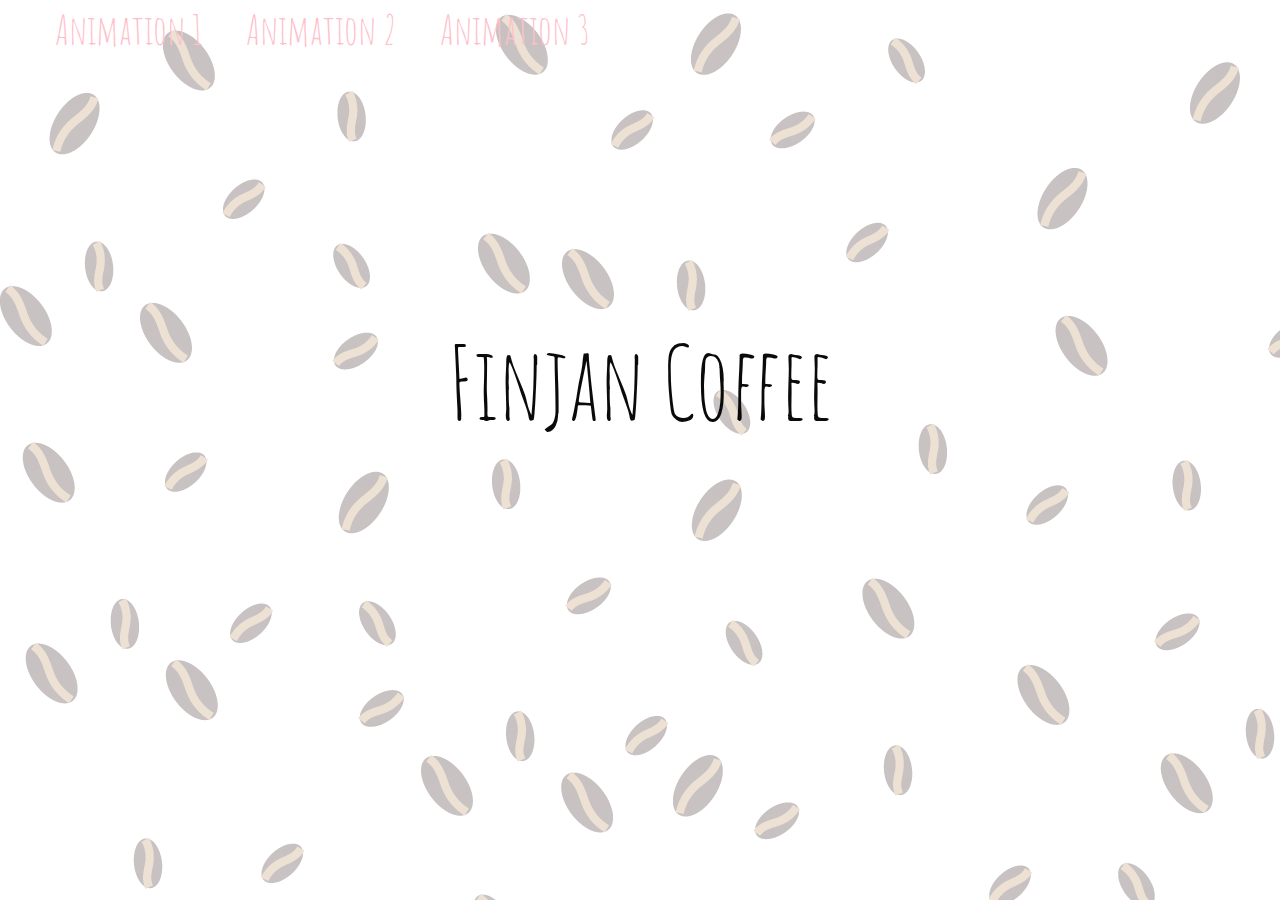
<file: index.html>
<!doctype html>
<html class="no-js" lang="en" dir="ltr">
  <head>
    <meta charset="utf-8">
    <meta http-equiv="x-ua-compatible" content="ie=edge">
    <meta name="viewport" content="width=device-width, initial-scale=1.0">
    <title>Landing Page</title>
    <link rel="stylesheet" href="css/foundation.css">
    <link rel="stylesheet" href="css/app.css">
    <link href="https://fonts.googleapis.com/css?family=Amatic+SC" rel="stylesheet">

  </head>
  <body style="background-image:url('img/coffee.png')">
    <div class="grid-container">
      <div class="grid-x grid-padding-x">
        <div class="large-12 small-12 cell">
          <nav>

             <a href="animation_one.html" class="mainnav">Animation 1</a>
             <a href="animation_two.html" class="mainnav">Animation 2</a>
             <a href="animation_three.html" class="mainnav">Animation 3</a>
          </nav>

        </div>
      </div>
     </div>

     <div class="grid-container">
       <div class="grid-x grid-padding-x">
 <div class="large-12 cell home">





     <p> <pre class="indent">
       <h1> Finjan Coffee </h1>

     </pre></p>


  </div>
</div>
</div>




    <script src="js/vendor/jquery.js"></script>
    <script src="js/vendor/what-input.js"></script>
    <script src="js/vendor/foundation.js"></script>
    <script src="js/app.js"></script>
  </body>
</html>
</file>
<file: css/app.css>
body{
  font-family: 'Amatic SC', cursive;

  background-color: #white;

}

.mainnav{ font-size: 40px;
  margin-right: 1em;
  background-color:#pink;
  color: pink;
  position: relative;

}


a:link {
  	color: #black;

  }
a:hover {
  	color: #black;
  }

  a:active {
  	color: #purple;
  }



  .hurry{
    padding-top: 6rem;
    color:#ffff00;
    font-size: 35px
  }


.truck{
    width: 800px;
    height: 500px;
    margin-left: 500px;
    position: relative;

    -webkit-animation-name: truck; /* Safari 4.0 - 8.0 */
    -webkit-animation-duration: 6s; /* Safari 4.0 - 8.0 */
    animation-name: truck;
    animation-duration: 6s;
}
@keyframes truck {

    from {  width: 400px;
      height: 250px;}
    to {  width: 800px;
      height: 500px;}}


.beep{
      padding-top: 6rem;

      width: 200px;
        height: 200px;
       color: #pink;

        -webkit-animation-name: beep; /* Safari 4.0 - 8.0 */
        -webkit-animation-duration: 3s; /* Safari 4.0 - 8.0 */
        animation-name: beep;
        animation-duration: 4s;
    animation-direction: normal;
    }

@keyframes beep{
   from {color: #ffffff;font-size:50px;}
   to {;color: #ffff00;font-size:200px;}
}
.here{
  padding-top: 1rem;
  width: 200px;
    height: 200px;
   color: #ffff00;

    -webkit-animation-name: here; /* Safari 4.0 - 8.0 */
    -webkit-animation-duration: 3s; /* Safari 4.0 - 8.0 */
    animation-name: here;
    animation-duration: 6s;

}
@keyframes here
{from {color: #ffffff;font-size:50px;}
to {;color: #ffff00;font-size:200px;}
}



@keyframes play {
    100% { background-position: 2000px; }
}


@keyframes play {
    100% { background-position: -2000px; }
}
.home{

  padding-top: 3rem;
  width: 100px;
  height: 100px;
color: #pink;
position: relative;


   -webkit-animation-name: home; /* Safari 4.0 - 8.0 */
   -webkit-animation-duration: 4s; /* Safari 4.0 - 8.0 */
   animation-name: home;
   animation-duration: 1s;
}
@keyframes home {
   0%   {color:#E1B4AB;}
   25%  {color:#E1B4AB;}
   50%  {color:#E1B4AB;}
   100% {color:#E1B4AB;}
}


h1
{font-family: 'Amatic SC', cursive;
font-size:100px;
background-color: #black;
text-align: center;

padding-top:.5em;
padding-bottom: .5em;
position: relative;
}

.indent
{font-family: 'Amatic SC', cursive;
font-size:55px;
background-color: #black;
text-align: center;
margin-left: 2em;
margin-right: 2em;
padding-top:1em;
padding-bottom: 1em;

padding-right:1em;
padding-left: 1em;
}




.hurry{
    width: 100px;
    height: 100px;
    font-size: 170px;
position: absolute;

    animation-name: hurry;
    animation-duration: 3s;
    animation-fill-mode: forwards;
}


@keyframes hurry {
    from {top: 0px;}
    to {top: 400px; color: #red;}
}


}
</file>
